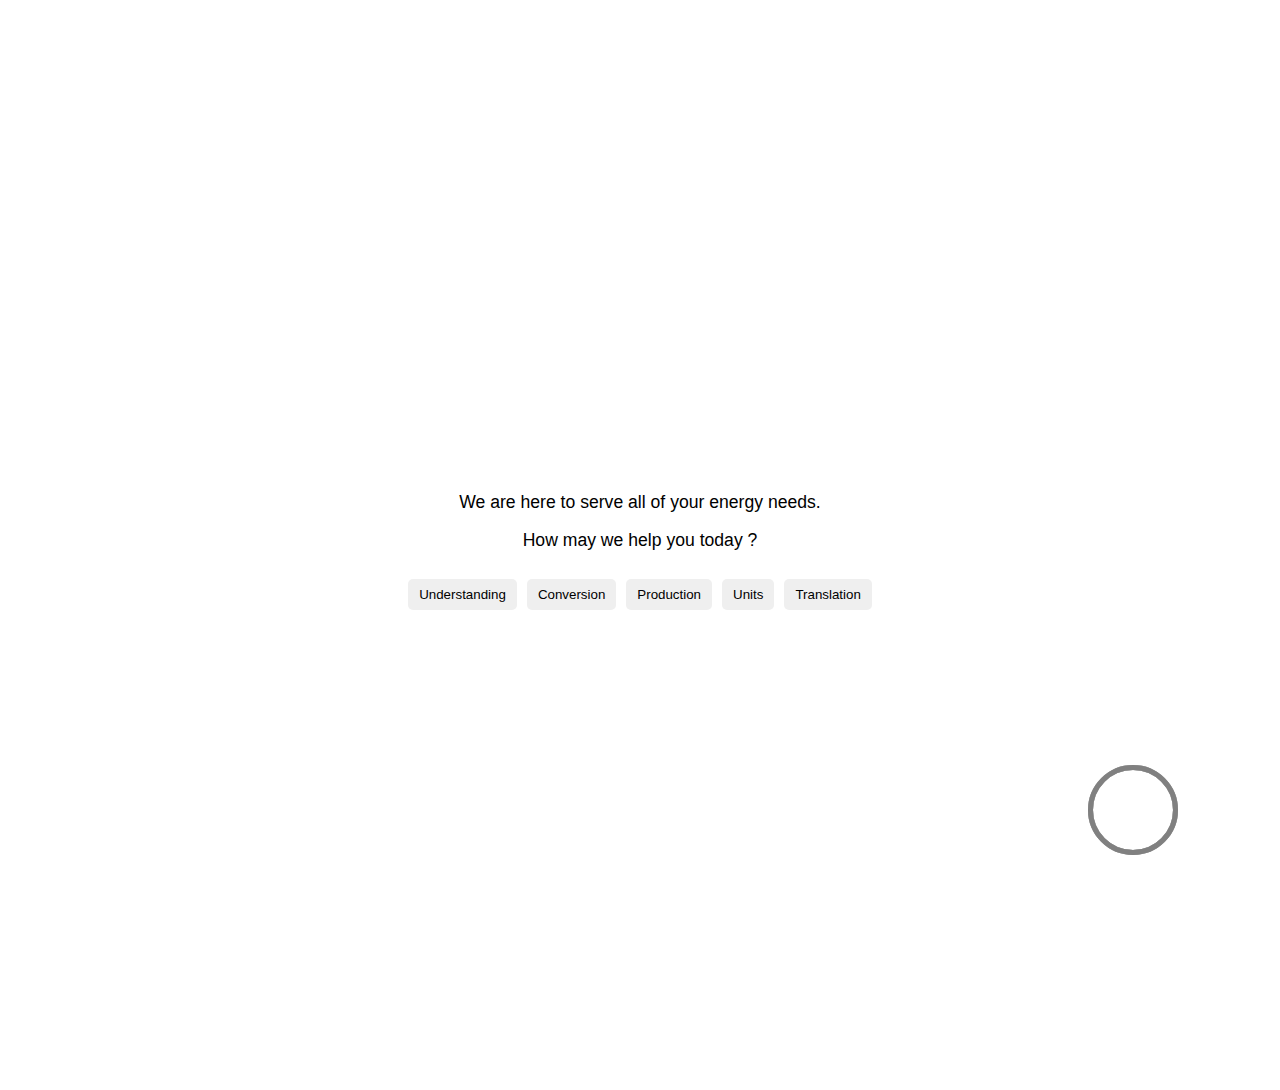
<file: energy-project/index.html>
<!-- A deep dive into energy

  How often do you live in someoneelses world 
  how much does other people opinion ideals and thoughts influence you 
  the really great ones are able to shut out the noise and focus on their own life 

  prone to melancholy 
 
  welcome to purchase industries we are here to serve all of your energy needs 

  Define energy: the best i know how 
  explain the inherent link to foossil fuels
  explain unit of energy and unit of power 
  
  

  * for each ff of equivalent mass what is the energy capacity 
  * what is each ff used in the production of 
  * how much of a gram of standand food unit, cement, steel, plastic would the inserted amout of the specific ff result in...... natural gass--cant produce concrete or crude oil cant produce tomatoes
  * explain the production of th efour pillars of modern civilization 
  * 
  *
  *
  *
  *
 -->

<!DOCTYPE html>
<html lang="en">
  <head>
    <meta charset="UTF-8" />
    <meta http-equiv="X-UA-Compatible" content="IE=edge" />
    <meta name="viewport" content="width=device-width, initial-scale=1.0" />
    <link
      rel="stylesheet"
      href="styles.css
     "
    />
    <script src="script.js" defer></script>
    <title>The Energy Project | Colin Purchase</title>
  </head>
  <body>
    <div class="intro">
      <div class="intro-text">
        <h1 id="welcome-tag"></h1>
        <p>We are here to serve all of your energy needs.</p>
        <p>How may we help you today ?</p>
        <div class="buttons">
          <button><a href="understanding.html"></a>Understanding</button>
          <button>Conversion</button>
          <button><a href="production.html">Production</a></button>
          <button>Units</button>
          <button>Translation</button>
        </div>
      </div>
    </div>
    <div class="rings">
      <div class="ring1"></div>
      <div class="ring2"></div>
      <div class="ring3"></div>
      <div class="ring4"></div>
      <div class="ring5"></div>
    </div>
  </body>
</html>
</file>
<file: energy-project/styles.css>
body,
html {
  min-width: 100%;
  margin: 0;
  padding: 0;
  min-height: 100%;
}

body {
  font-family: "Franklin Gothic Medium", "Arial Narrow", Arial, sans-serif;
  box-sizing: border-box;
  margin: 0;
  padding: 0;
  border: 0;
}

.intro {
  display: flex;
  justify-content: center;
  align-items: center;
  height: 50vh;
  width: 50vw;
  margin: 25%;
}

p {
  font-size: 1.1rem;
}

.intro-text h1,
.intro-text p,
.intro-text button {
  text-align: center;
}

a {
  text-decoration: none;
  color: black;
}
.buttons {
  display: flex;
  align-items: center;
  justify-content: center;
}

.buttons button {
  align-items: center;
  justify-content: center;
  padding: 8px 11px;
  margin: 10px 5px;
  border-radius: 5px;
  border: none;
  cursor: pointer;
}

.buttons :hover {
  background-color: black;
  color: white;
}

.ring1 {
  width: 80px;
  height: 80px;
  background-color: transparent;
  border: 5px solid #d3d3d3;
  border-radius: 50%;

  position: absolute;
  left: 85%;
  top: 85%;
  animation: ring 3s linear infinite 3s;
  opacity: 1;
}

.ring2 {
  width: 80px;
  height: 80px;
  background-color: transparent;
  border: 5px solid #c0c0c0;
  border-radius: 50%;

  position: absolute;
  left: 85%;
  top: 85%;
  animation: ring 3s linear infinite 2s;
  opacity: 1;
}

.ring3 {
  width: 80px;
  height: 80px;
  background-color: transparent;
  border: 5px solid #a9a9a9;
  border-radius: 50%;

  position: absolute;
  left: 85%;
  top: 85%;
  animation: ring 3s linear infinite 1.5s;
  opacity: 1;
}

.ring4 {
  width: 80px;
  height: 80px;
  background-color: transparent;
  border: 5px solid #808080;
  border-radius: 50%;

  position: absolute;
  left: 85%;
  top: 85%;
  animation: ring 3s linear infinite 1s;
  opacity: 1;
}

.grid img {
  width: 100vw;
  height: 100vh;
  animation: shrink 0.5s ease-in 1s forwards;
}

.grid {
  /* animation: spin 1s linear 4s infinite; */
  overflow: hidden;
}

.main-grid {
  animation: slide 0.5s ease 2s forwards;
  position: relative;
}

/* Understanding */

.grey-bar {
  background-color: lightgrey;
  height: 25vh;
  width: 100vw;
  position: absolute;
  top: 100vh;
  animation: grey-slide 0.3s ease-in-out 3s forwards;
  margin-left: 0%;
  border: none;
  padding: 0;
  z-index: -1;
}

/* .bar-button-container {
  display: flex;
  align-items: center;
  justify-content: center;
} */

.bar-button {
  align-items: center;
  justify-content: center;
  padding: 15px;
  margin: 23px 0px;
  margin-left: 35px;
  border-radius: 5px;
  border: none;
  cursor: pointer;
}

.bar-button :hover {
  background-color: black;
  color: white;
}

.understanding-text {
  position: absolute;
  top: 300px;
  opacity: 0;
  animation: display-block 2s linear 2.5s forwards;
}
.understanding-text,
.understanding-text2,
.understanding-text3 {
  padding: 15px 20px;
}
.understanding-text2 {
  position: absolute;
  top: 550px;
  opacity: 0;
  animation: display-block 2s linear 2.5s forwards;
  padding-bottom: 10px;
  padding-top: 0px;
}

/* be ever weary about things thar just happened to fall into place */

/* one should always know why thinkgs are doing the things they are */
.understanding-text3 {
  position: absolute;
  top: 700px;
  padding-top: 500px;
}

.grey-bar2 {
  background-color: lightgrey;
  height: 25vh;
  width: 100vw;
  position: absolute;
  top: 70vh;
  right: -2295%;
  animation: grey-slide 1s ease-in-out 3s forwards;
  margin-left: 0;
  border: none;
  padding: 0;
}

.grey-bar2 p {
  padding: 0 20px;
  padding-top: 40px;
}

@keyframes spin {
  from {
    transform: rotate(0deg);
  }

  to {
    transform: rotate(360deg);
    border-radius: 50%;
  }
}

@keyframes shrink {
  from {
    transform: scale(1);
  }
  to {
    transform: scaleY(0.3);
    /* border-radius: 50%; */
    border: none;
    opacity: 0.5;
  }
}

@keyframes slide {
  from {
  }

  to {
    transform: translateY(-37%);
  }
}

@keyframes ring {
  from {
    opacity: 0.25;
  }
  to {
    opacity: 0;
    transform: scale(0.5, 0.5);
  }
}

@keyframes grey-slide {
  100% {
    transform: translateY(-280%);
  }
}

@keyframes display-block {
  from {
    opacity: 0;
  }
  to {
    opacity: 1;
  }
}

/* .grey-bar {
  background-color: lightgrey;
  height: 40px;
  width: 100vw;
  position: absolute;
  top: 100vh;
  animation: grey-slide 0.3s ease-in-out 3s forwards;
  margin-left: 0%;
  border: none;
  padding: 0;
} */

/* Energy Based Productions */

.production-main {
  position: absolute;
  height: 50vh;
  width: 50vw;
  display: flex;
  align-items: center;
  justify-content: center;
  flex-wrap: wrap;
  margin: 25%;
  top: auto;
}

.production-main-elements {
  text-align: center;
}

.production-main-elements p {
  font-size: 1.1rem;
}

.steel {
  display: flex;
  height: 50vh;
  width: 50vw;
  margin: 25%;
  align-items: center;
  justify-content: center;
}

.plastic-main {
  display: flex;
  justify-content: center;
  text-align: center;
  height: 50vh;
  width: 50vw;
  margin: 25%;
}

.plastic-elements {
  padding: 25% 0;
}

.plastic-button button {
  align-items: center;
  justify-content: center;
  padding: 8px 11px;
  margin: 10px 5px;
  border-radius: 5px;
  border: none;
  z-index: 10;
  cursor: pointer;
}

button:hover {
  background-color: black;
  color: white;
}
</file>
